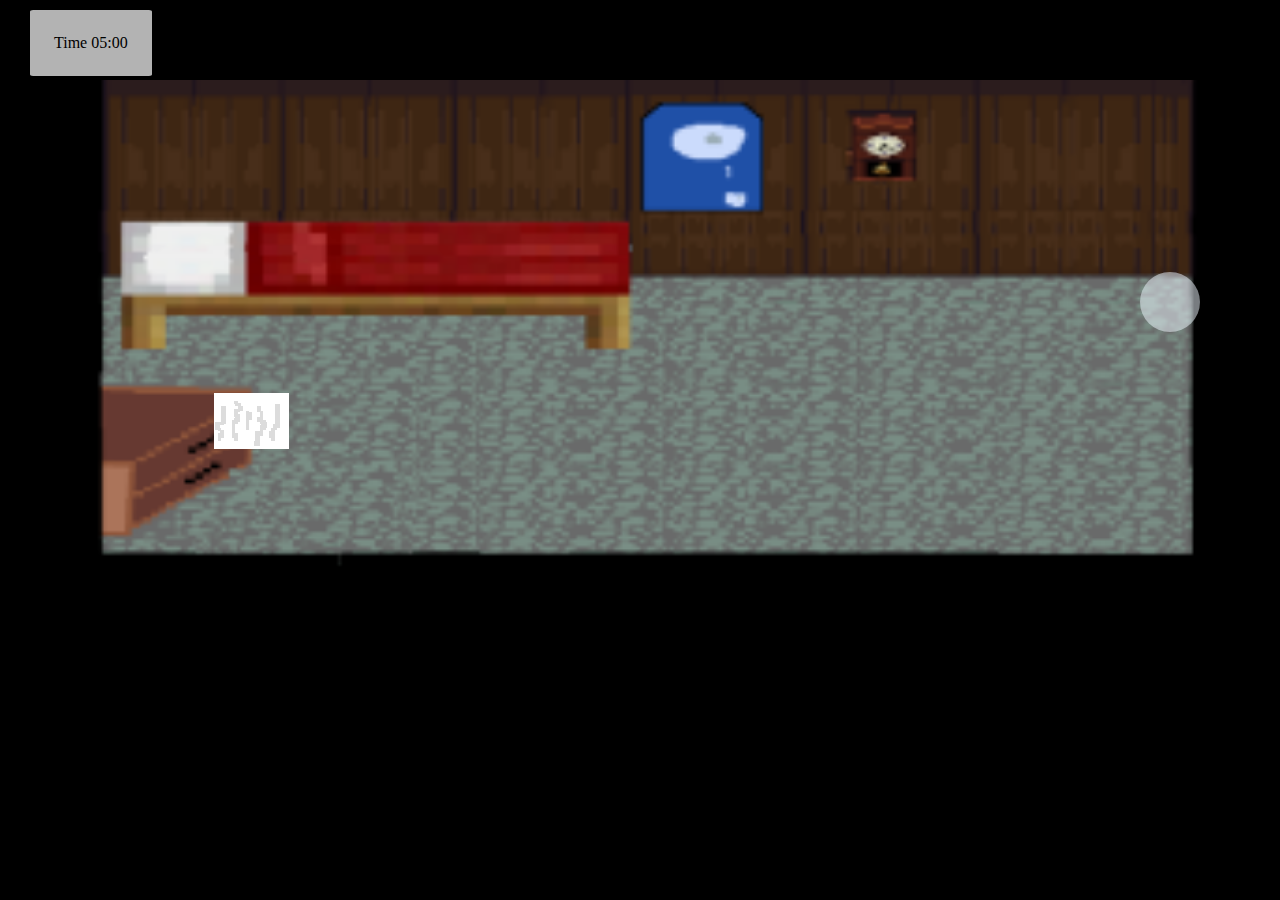
<file: oyun/index.html>
<!DOCTYPE html>
<html lang="en">

<head>
    <meta charset="UTF-8">
    <meta name="viewport" content="width=device-width, initial-scale=1.0">
    <meta name="author" description="Ufuk-Gökdeniz-Umut">
    <title>LunarGaming</title>

    <link rel="stylesheet" href="https://pro.fontawesome.com/releases/v5.10.0/css/all.css" integrity="sha384-AYmEC3Yw5cVb3ZcuHtOA93w35dYTsvhLPVnYs9eStHfGJvOvKxVfELGroGkvsg+p" crossorigin="anonymous" />
    <link rel="stylesheet" href="index.css">
</head>

<body>

    <div class="container">


        <div class="wrapper">
            <canvas id="canvas"></canvas>

            <div class="not"> </div>

            <div class="chatbox"></div>

            <div><a class="Out" href="hol.html"><i class="fas fa-door-closed"></i></a></div>
            <div class="timer">Time <span id="time">05:00</span></div>
        </div>
    </div>







    <script src="true.js"></script>
    <script src="index.js"></script>
    <script src="https://code.jquery.com/jquery-3.5.1.min.js" integrity="sha256-9/aliU8dGd2tb6OSsuzixeV4y/faTqgFtohetphbbj0=" crossorigin="anonymous"></script>
    <script src="salon.js"></script>
</body>

</html>
</file>
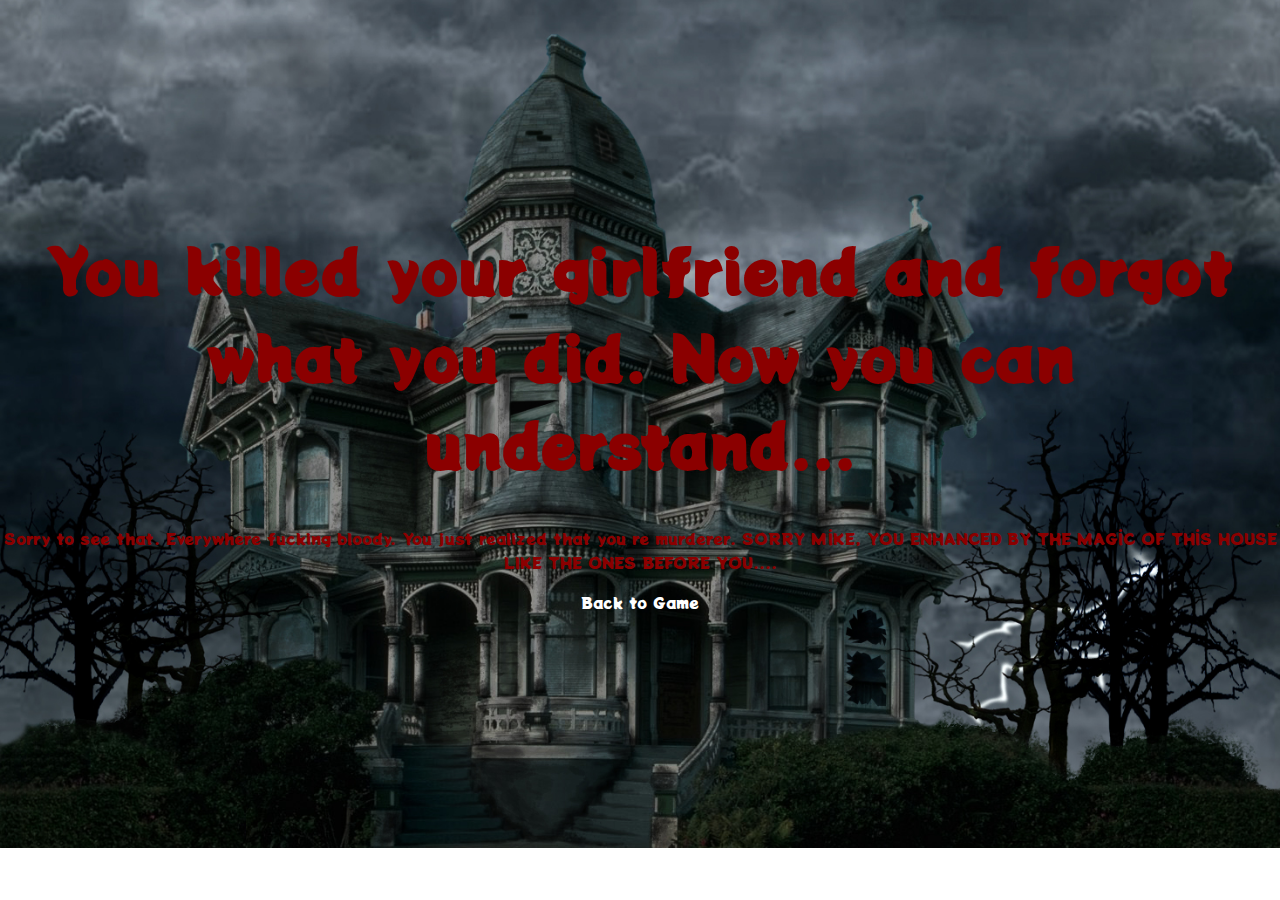
<file: oyun/finish.html>
<!DOCTYPE html>
<html lang="en">

<head>
    <meta charset="UTF-8">
    <meta name="viewport" content="width=device-width, initial-scale=1.0">
    <title>YOU ARE A MURDERER!!!</title>
    <link href="https://fonts.googleapis.com/css2?family=Potta+One&display=swap" rel="stylesheet">
    <link href="./finish.css" rel="stylesheet">

</head>

<body>

    <div class="container">
        <div class="content">
            <div class="header">
                <h1>You killed your girlfriend and forgot what you did. Now you can understand...</h1>
            </div>
            <div class="paragraf">
                <p class="finish-paragraf">Sorry to see that. Everywhere fucking bloody. You just realized that you re murderer. SORRY MİKE, YOU ENHANCED BY THE MAGİC OF THİS HOUSE LIKE THE ONES BEFORE YOU....
                </p>
            </div>
            <div class="buttons">
                <a class="menuButton" href="menu.html">Back to Game</a>
            </div>
        </div>
    </div>


    <script>
        localStorage.removeItem("buttonS");
        localStorage.removeItem("buttonR");
    </script>
</body>

</html>
</file>
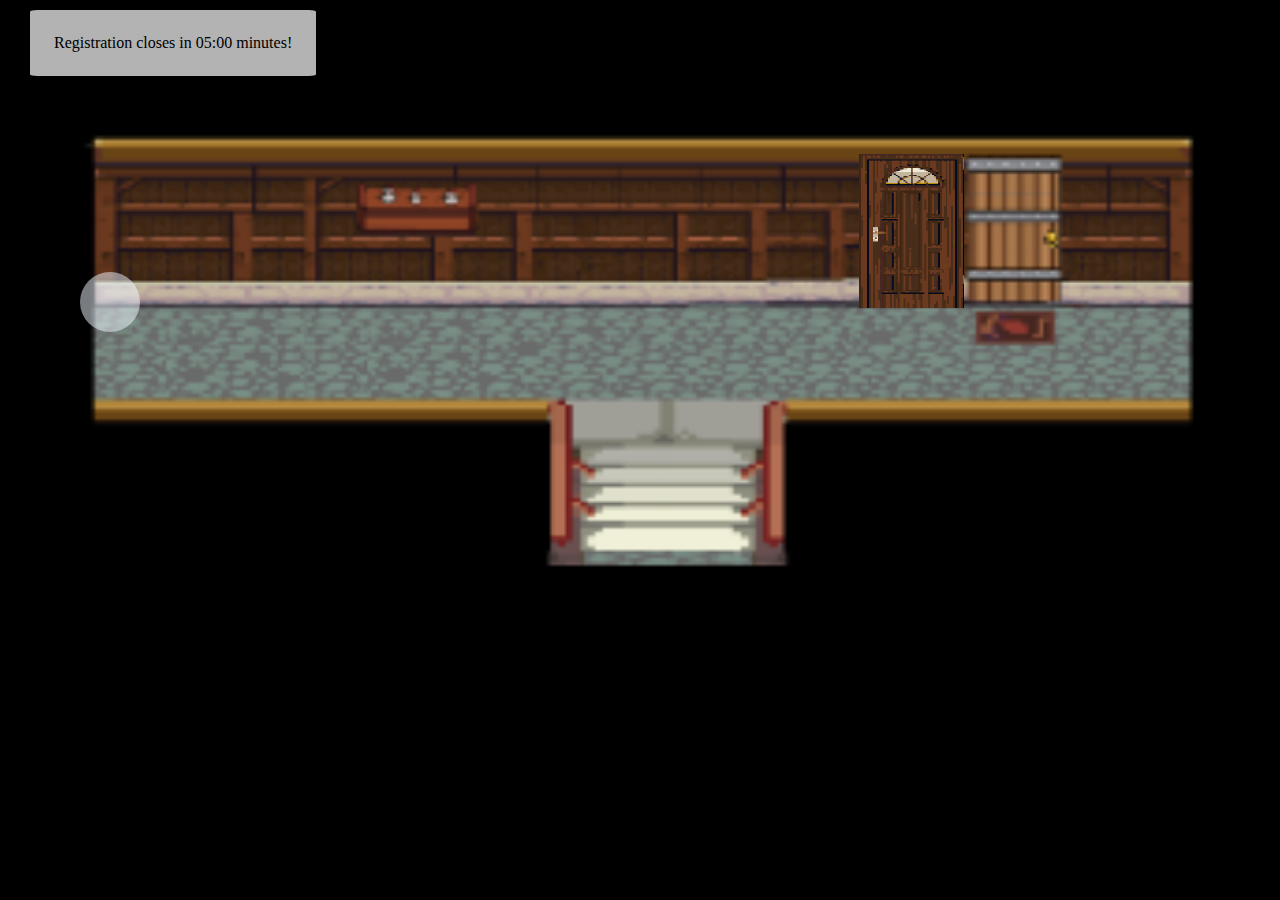
<file: oyun/hol.html>
<!DOCTYPE html>
<html lang="en">

<head>
    <meta charset="UTF-8">
    <meta name="viewport" content="width=device-width, initial-scale=1.0">
    <title>Hol</title>
    <link rel="stylesheet" href="https://pro.fontawesome.com/releases/v5.10.0/css/all.css" integrity="sha384-AYmEC3Yw5cVb3ZcuHtOA93w35dYTsvhLPVnYs9eStHfGJvOvKxVfELGroGkvsg+p" crossorigin="anonymous" />
    <link rel="stylesheet" href="hol.css">
</head>

<body>
    <div class="container">

        <div class="wrapper">
            <canvas id="canvas"></canvas>
            <!-- image yapılabilir -->



            <div class="chatbox"></div>

            <div><a class="Out" href="index.html"><i class="fas fa-door-closed"></i></a></div>
            <div class="timer">Registration closes in <span id="time">05:00</span> minutes!</div>
            <div class="ghost">
                <a class="finish-button" href="finish.html"></a>
            </div>

            <div class="ghost2">
                <a class="salon-button" href="salon.html"></a>
            </div>

            <div class="warning"></div>
            <img class="salonKapısı" src="./kap2i.png">


        </div>
    </div>


    <script src="hol.js"></script>
</body>

</html>
</file>
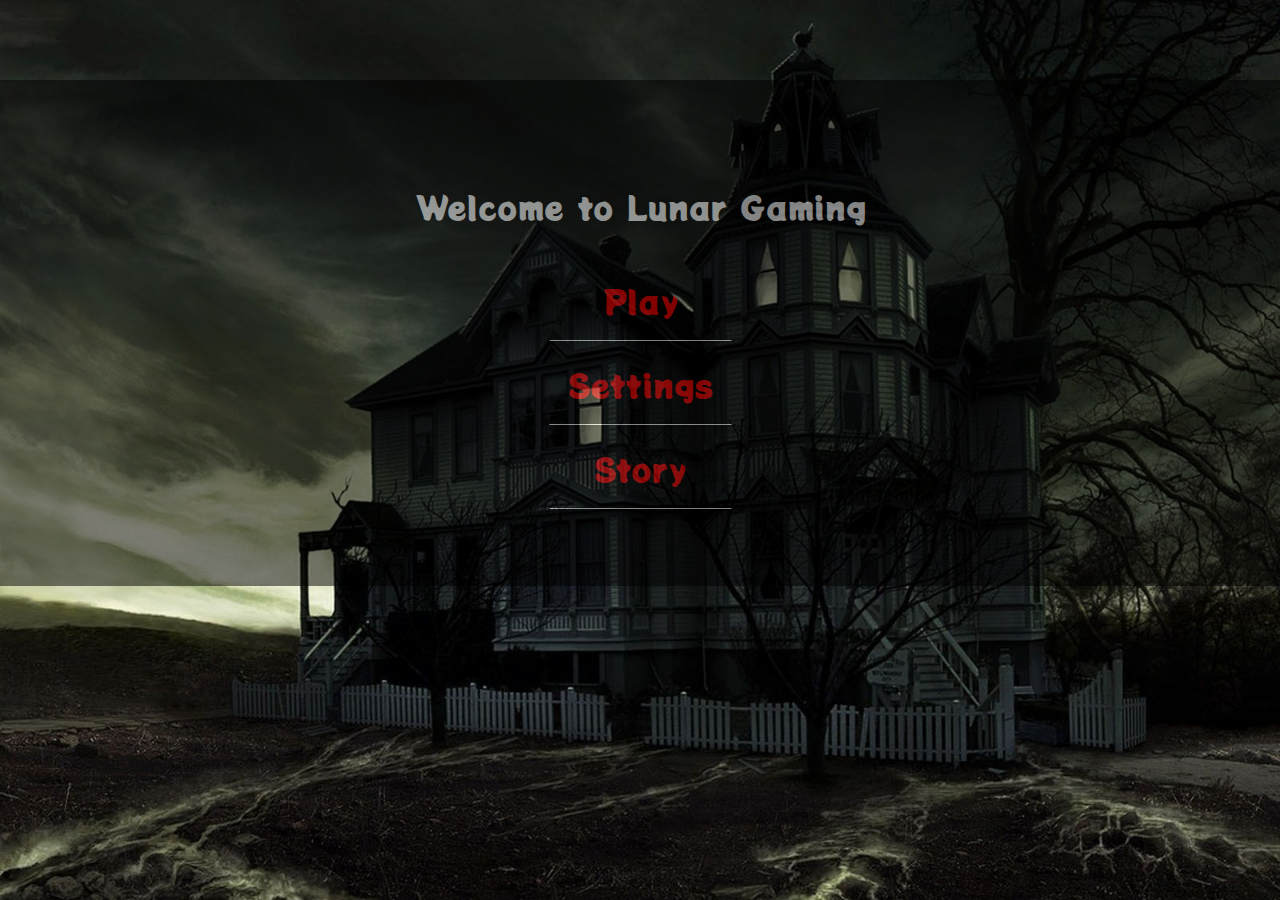
<file: oyun/menu.html>
<!DOCTYPE html>
<html lang="en">

<head>
    <meta charset="UTF-8">
    <meta name="viewport" content="width=device-width, initial-scale=1.0">
    <title>LunarGaming Menu</title>


    <link rel="stylesheet" href="https://pro.fontawesome.com/releases/v5.10.0/css/all.css" integrity="sha384-AYmEC3Yw5cVb3ZcuHtOA93w35dYTsvhLPVnYs9eStHfGJvOvKxVfELGroGkvsg+p" crossorigin="anonymous" />
    <link rel="preconnect" href="https://fonts.gstatic.com">
    <link href="https://fonts.googleapis.com/css2?family=Potta+One&display=swap" rel="stylesheet">
    <link rel="stylesheet" href="./menu.css">
</head>

<body>
    <div class="image">
        <div class="container">

            <div class="menu-content">
                <div class="header">
                    <p>Welcome to Lunar Gaming</p>
                </div>
                <div class="buttons">
                    <a href="index.html">Play</a>
                    <a href="settings.html">Settings</a>
                    <a href="story.html">Story</S></a>
                </div>
            </div>
        </div>
    </div>

    <script src="menu.js"></script>
    <script src="https://code.jquery.com/jquery-3.5.1.min.js" integrity="sha256-9/aliU8dGd2tb6OSsuzixeV4y/faTqgFtohetphbbj0=" crossorigin="anonymous"></script>


</body>

</html>
</file>
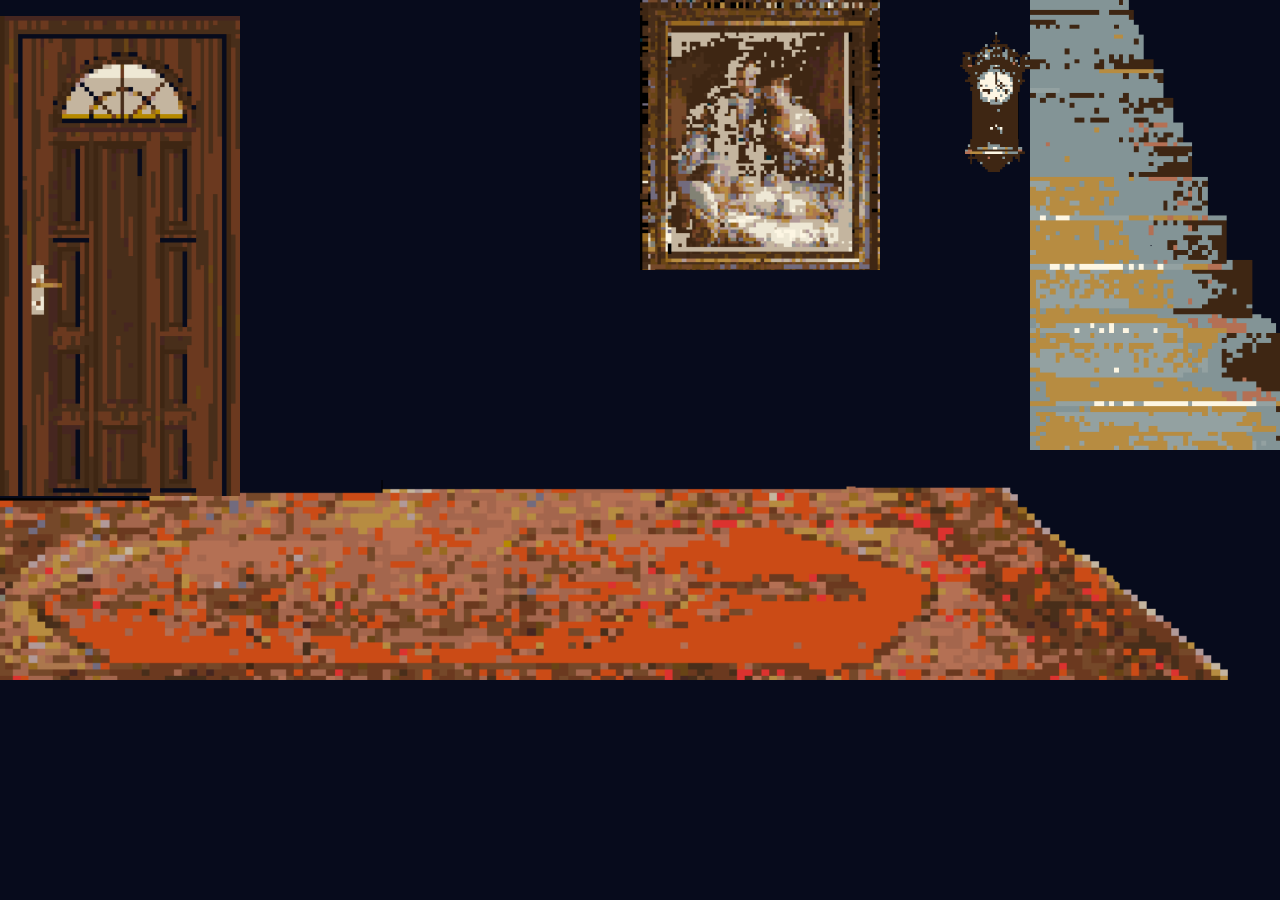
<file: oyun/salon.html>
<!DOCTYPE html>
<html lang="en">

<head>
    <meta charset="UTF-8">
    <meta name="viewport" content="width=device-width, initial-scale=1.0">
    <title>Saloon</title>
    <link rel="stylesheet" href="./salon.css">
</head>

<body>
    <!--<img class="gifİmage " src="./sömine gif daha büyük .gif">-->
    <div class="container">

        <div class="merdiven"></div>
        <div class="saat"></div>
        <div class="halı"></div>
        <div class="tuvaletKapı"></div>
        <div class="resim"></div>
        <div class="ghostMerdiven ghostAll">
            <a href="hol.html" class="button btn "></a>
        </div>
        <div class="ghostSaat ghostAll">
            <a href="saat.html" class="buttonS btn "></a>
        </div>
        <div class="ghostKapı ghostAll">
            <a href="Kapı.html " class="buttonK btn "></a>
        </div>
        <div class="ghostResim ghostAll">
            <a href="Resim.html" class="buttonR btn "></a>
        </div>


    </div>

    <script src="./true.js"></script>
    <script src="./salon.js"></script>
    <script src="./index.js"></script>

</body>

</html>
</file>
<file: oyun/index.css>
body {
    padding: 0;
    margin: 0;
    background-color: black;
    overflow: hidden;
}

a {
    text-decoration: none;
    color: inherit;
}

#canvas {
    width: 70rem;
    display: block;
    margin: 0 auto;
}

.container {
    margin-top: 80px;
    position: relative;
    height: 32rem;
}

.not {
    width: 100px;
    height: 100px;
    position: absolute;
    top: 17rem;
    left: 12rem;
    background-image: url("./Not\ yazısı\ .png");
    background-repeat: no-repeat;
    transform: rotate(90deg);
    transition: all 300ms ease-in-out;
}

.not:hover {
    cursor: pointer;
    width: 120px;
    height: 120px;
    transform: rotate(0deg)
}

.insideDiv {
    width: 100%;
    text-align: center;
    word-wrap: normal;
    background-color: white;
    opacity: 0.5;
    padding: 2rem;
    font-weight: bold;
    font-size: 1.25rem;
}

.chatbox {
    width: 100%;
}

.Out {
    position: absolute;
    top: 12rem;
    right: 5rem;
    background-color: aliceblue;
    padding: 30px;
    border-radius: 50%;
    font-weight: 500;
    transition: all 300ms ease-in-out;
    opacity: 0.5;
}

.Out:hover {
    opacity: 1;
    cursor: pointer;
}

.GameOver {
    width: 100%;
    height: 100%;
    text-align: center;
    font-size: 100px;
    font-weight: bold;
    border: 10px solid black;
    background-color: white;
    opacity: 0.7;
    border-radius: 2%;
}

.timer {
    position: absolute;
    top: -70px;
    left: 30px;
    background-color: white;
    padding: 1.5rem;
    opacity: 0.7;
    border-radius: 2.5%;
}

.overlay {
    background-color: black !important;
}

.overlayDiv {
    position: absolute;
    left: 0;
    right: 0;
    padding: 2rem;
    text-align: center;
    border: 2px solid white !important;
    z-index: 100000;
    margin-left: auto;
    margin-right: auto;
    background-color: white;
    opacity: 0.9;
    font-weight: bold;
    font-family: 'Potta One', cursive;
    top: 50%;
    transform: translateY(-50%);
    height: 10rem;
    width: 50%;
    border-radius: 15px;
}

.overlayContainer {
    display: flex;
    justify-content: space-around;
}
</file>
<file: oyun/finish.css>
body {
    box-sizing: border-box;
    padding: 0;
    margin: 0;
    font-family: 'Potta One', cursive;
    overflow: hidden;
    background-image: url("./haunted_hous1.jpg");
    background-size: cover;
    background-repeat: no-repeat;
    background-position: center;
}

.container {
    margin: 25vh auto;
}

.content {
    text-align: center;
    color: darkred;
}

.header {
    font-size: 30px;
    font-weight: 500;
}

.finish-paragraf {
    font-size: 1rem !important;
}

.menuButton {
    display: inline-block;
    color: white !important;
    text-decoration: none;
    transition: all 300ms ease-in-out;
}

.menuButton:hover {
    font-size: 1.5rem;
}
</file>
<file: oyun/hol.css>
body {
    padding: 0;
    margin: 0;
    overflow: hidden;
    background-color: black;
}

a {
    text-decoration: none;
    color: inherit;
}

#canvas {
    width: 70rem;
    display: block;
    margin: 0 auto;
}

.container {
    margin-top: 80px;
    position: relative;
    height: 32rem;
}

.insideDiv2 {
    width: 100%;
    text-align: center;
    word-wrap: normal;
    padding: 2rem;
    font-weight: bold;
    font-size: 1.25rem;
    text-align: center;
}

.chatbox {
    width: 100%;
}

.Out {
    position: absolute;
    top: 12rem;
    left: 5rem;
    background-color: aliceblue;
    padding: 30px;
    border-radius: 50%;
    font-weight: 500;
    transition: all 300ms ease-in-out;
    opacity: 0.5;
}

.Out:hover {
    opacity: 1;
    cursor: pointer;
}

.GameOver {
    width: 100%;
    height: 100%;
    text-align: center;
    font-size: 100px;
    font-weight: bold;
    border: 10px solid black;
    background-color: white;
    opacity: 0.7;
    border-radius: 2%;
}

.timer {
    position: absolute;
    top: -70px;
    left: 30px;
    background-color: white;
    padding: 1.5rem;
    opacity: 0.7;
    border-radius: 2.5%;
}

.ghost {
    position: absolute;
    width: 50px;
    height: 120px;
    cursor: pointer;
    /* visibility: hidden; */
    opacity: 0;
    top: 5rem;
    right: 23rem;
    z-index: 1000;
}

.finish-button {
    padding: 3rem;
    padding-bottom: 7rem;
}

.ghost2 {
    position: absolute;
    width: 50px;
    height: 120px;
    cursor: pointer;
    /* visibility: hidden; */
    opacity: 0;
    top: 20rem;
    right: 49rem;
}

.salon-button {
    padding: 3rem;
    padding-bottom: 7rem;
    padding-left: 10rem;
}

.warning {
    font-family: 'Potta One', cursive;
    position: absolute;
    top: -70px;
    left: 30rem;
    background-color: white;
    border-radius: 25px;
    opacity: 0.5;
    color: black;
    text-align: center;
    padding-right: 1rem;
}

.salonKapısı {
    display: inline-block;
    position: absolute;
    top: 4.5rem;
    right: 19.5rem;
    width: 22rem;
    height: 10rem;
}
</file>
<file: oyun/menu.css>
body {
        box-sizing: border-box;
        padding: 0;
        margin: 0;
        font-family: 'Potta One', cursive;
        font-size: 2rem;
        background-image: url("./menuresim.jpg");
        background-repeat: no-repeat;
        background-size: cover;
    }
    
    a {
        text-decoration: none;
        color: red;
        transition: all 250ms ease-in-out;
        margin-bottom: 5px;
    }
    
    a:hover {
        color: white;
        border: 1px solid white;
        border-radius: 1rem;
    }
    
    .image {
        background-color: black;
        opacity: 0.5;
    }
    
    .container {
        height: 200px;
        position: relative;
        border: 3px solid black;
        border-radius: 1rem;
        display: flex;
        flex-direction: column;
        align-items: center;
        margin: 0 auto;
        margin-top: 5rem;
        text-align: center;
        height: 500px;
    }
    
    .menu-content {
        margin: 0;
        position: absolute;
        top: 50%;
        left: 50%;
        -ms-transform: translate(-50%, -50%);
        transform: translate(-50%, -50%);
    }
    
    .buttons {
        display: flex;
        flex-direction: column;
        justify-content: center;
        align-items: center;
    }
    
    .buttons a {
        display: inline-block;
        padding: 1rem;
        border-bottom: 1px solid white;
        width: 150px;
    }
    
    .header {
        color: white;
    }
</file>
<file: oyun/salon.css>
body {
    box-sizing: border-box;
    padding: 0;
    margin: 0;
    background-image: url("./salonbg.png");
    background-size: cover;
    background-repeat: no-repeat;
    overflow: hidden;
}

.gifİmage {
    display: inline-block;
    width: 100px;
    height: 500px;
}

.container {
    position: relative;
}

.merdiven {
    position: absolute;
    background-image: url("./salonMerdiven.png");
    background-repeat: no-repeat;
    background-size: cover;
    top: 0;
    right: 0;
    width: 250px;
    height: 450px;
}

.saat {
    position: absolute;
    background-image: url("./salonsaat2.png");
    background-repeat: no-repeat;
    background-size: cover;
    top: 2rem;
    left: 60rem;
    width: 70px;
    height: 140px;
}

.halı {
    position: absolute;
    background-image: url("./selonedityhalilı.png");
    background-repeat: no-repeat;
    background-size: cover;
    top: 30rem;
    left: 0rem;
    width: 1300px;
    height: 200px;
}

.resim {
    position: absolute;
    background-image: url("./salonTablo.png");
    background-repeat: no-repeat;
    background-size: cover;
    top: 0rem;
    left: 40rem;
    width: 240px;
    height: 270px;
}

.tuvaletKapı {
    position: absolute;
    background-image: url("./kapıSalon.png");
    background-repeat: no-repeat;
    background-size: cover;
    top: 1rem;
    left: 0rem;
    width: 240px;
    height: 480px;
}

.ghostMerdiven {
    position: absolute;
    width: 50px;
    height: 120px;
    cursor: pointer;
    /* visibility: hidden; */
    opacity: 0;
    top: 10rem;
    right: 12rem;
}

.button {
    padding: 20rem;
    padding-bottom: 15rem;
    padding-left: 10rem;
}

.ghostResim {
    position: absolute;
    width: 50px;
    height: 100px;
    cursor: pointer;
    /* visibility: hidden; */
    opacity: 0;
    top: 10rem;
    right: 50rem;
}

.buttonR {
    padding: 10rem;
    padding-bottom: 8rem;
    padding-left: 10rem;
    padding-right: 1rem;
}

.ghostKapı {
    position: absolute;
    width: 50px;
    height: 100px;
    cursor: pointer;
    opacity: 0;
    top: 10rem;
    left: 0rem;
}

.buttonK {
    padding: 10rem;
    padding-bottom: 20rem;
    padding-left: 10rem;
    padding-right: 4rem;
}

.ghostSaat {
    position: absolute;
    width: 50px;
    height: 100px;
    cursor: pointer;
    opacity: 0;
    top: 2rem;
    right: 30rem;
}

.buttonS {
    padding: 10rem;
    padding-bottom: 8rem;
    padding-left: 2rem;
    padding-right: 1rem;
}

.overlay {
    background-color: black !important;
}

.overlayDiv {
    position: absolute;
    left: 0;
    right: 0;
    padding: 2rem;
    text-align: center;
    border: 2px solid white !important;
    z-index: 100000;
    margin-left: auto;
    margin-right: auto;
    background-color: white;
    opacity: 0.9;
    font-weight: bold;
    font-family: 'Potta One', cursive;
    top: 50%;
    transform: translateY(-50%);
    height: 10rem;
    width: 50%;
    border-radius: 15px;
}

.overlayContainer {
    display: flex;
    justify-content: space-around;
}
</file>
